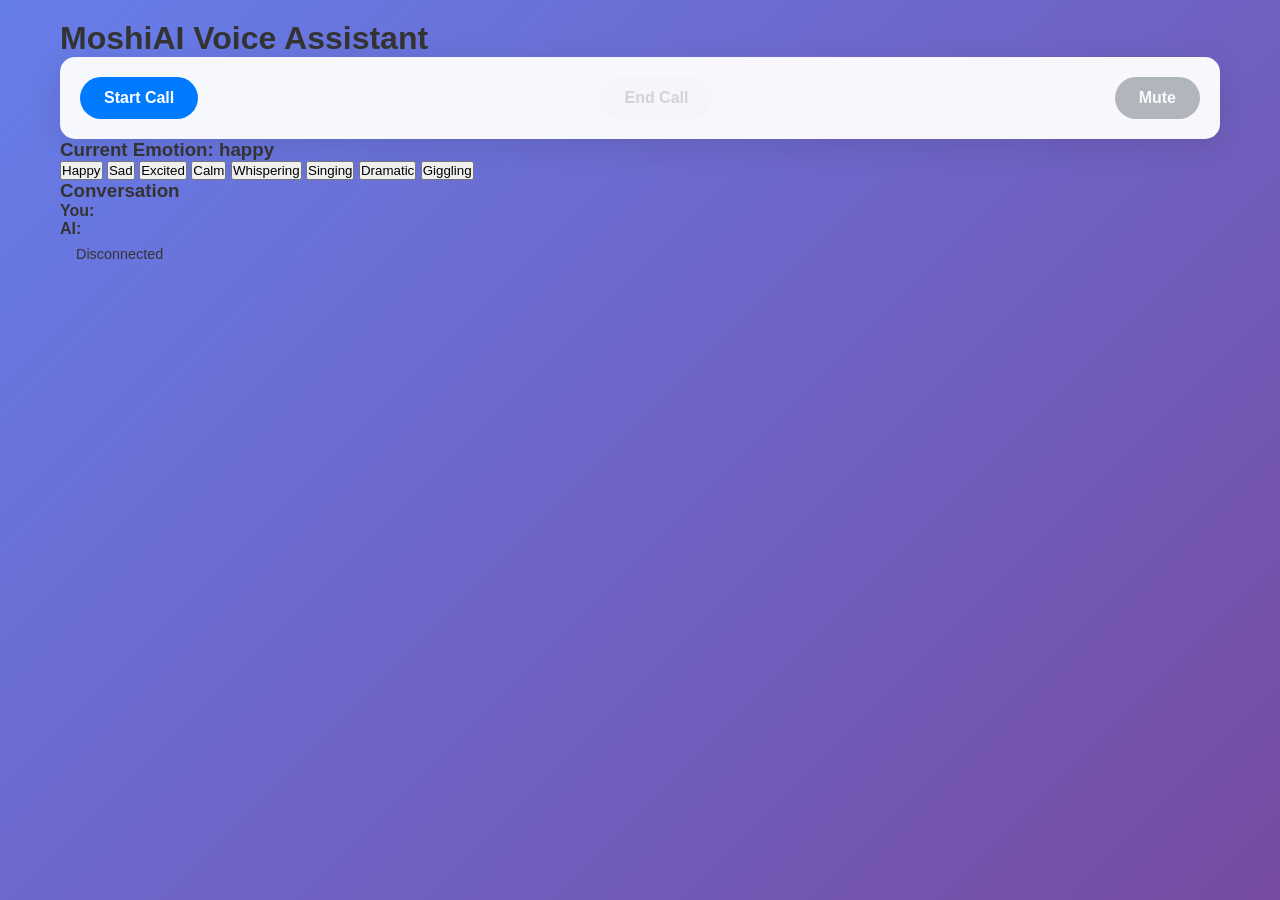
<file: static/index.html>
<!DOCTYPE html>
<html lang="en">
<head>
    <meta charset="UTF-8">
    <meta name="viewport" content="width=device-width, initial-scale=1.0">
    <title>MoshiAI Voice Assistant</title>
    <link rel="stylesheet" href="/static/style.css">
</head>
<body>
    <div class="container">
        <h1>MoshiAI Voice Assistant</h1>
        
        <div class="controls">
            <button id="startCall" class="btn btn-primary">Start Call</button>
            <button id="endCall" class="btn btn-danger" disabled>End Call</button>
            <button id="muteBtn" class="btn btn-secondary" disabled>Mute</button>
        </div>
        
        <div class="emotion-controls">
            <h3>Current Emotion: <span id="currentEmotion">happy</span></h3>
            <div class="emotion-buttons">
                <button class="emotion-btn" data-emotion="happy">Happy</button>
                <button class="emotion-btn" data-emotion="sad">Sad</button>
                <button class="emotion-btn" data-emotion="excited">Excited</button>
                <button class="emotion-btn" data-emotion="calm">Calm</button>
                <button class="emotion-btn" data-emotion="whispering">Whispering</button>
                <button class="emotion-btn" data-emotion="singing">Singing</button>
                <button class="emotion-btn" data-emotion="dramatic">Dramatic</button>
                <button class="emotion-btn" data-emotion="giggling">Giggling</button>
            </div>
        </div>
        
        <div class="transcription">
            <h3>Conversation</h3>
            <div class="transcript-container">
                <div id="userTranscript" class="transcript user">
                    <strong>You:</strong> <span class="text"></span>
                </div>
                <div id="aiTranscript" class="transcript ai">
                    <strong>AI:</strong> <span class="text"></span>
                </div>
            </div>
        </div>
        
        <div class="status">
            <div id="connectionStatus" class="status-indicator">Disconnected</div>
        </div>
    </div>
    
    <script src="/static/script.js"></script>
</body>
</html>
</file>
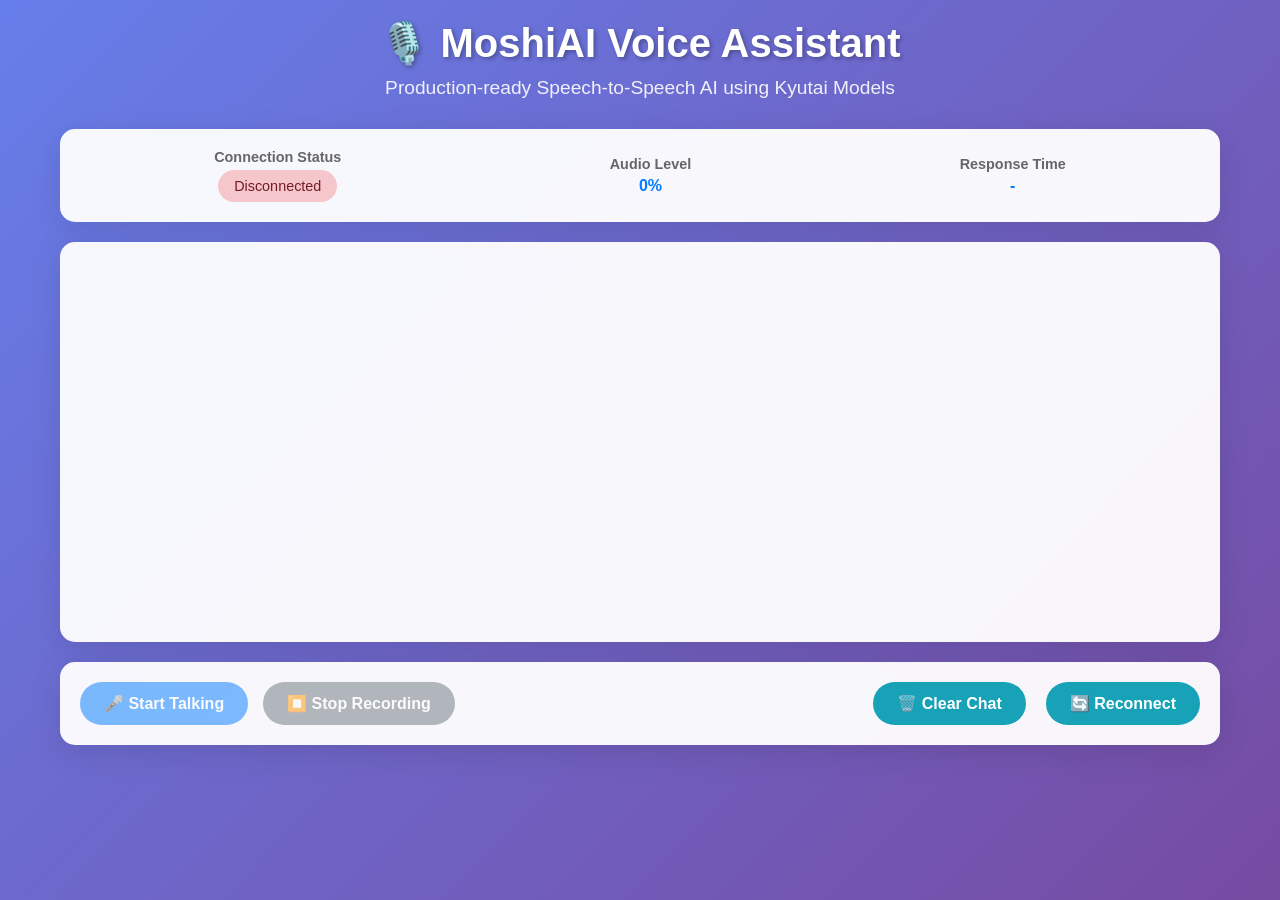
<file: templates/index.html>
<!DOCTYPE html>
<html lang="en">
<head>
    <meta charset="UTF-8">
    <meta name="viewport" content="width=device-width, initial-scale=1.0">
    <title>MoshiAI Voice Assistant</title>
    <link rel="stylesheet" href="/static/style.css">
</head>
<body>
    <div class="container">
        <header>
            <h1>🎙️ MoshiAI Voice Assistant</h1>
            <p>Production-ready Speech-to-Speech AI using Kyutai Models</p>
        </header>

        <div class="status-panel">
            <div class="status-item">
                <div class="status-label">Connection Status</div>
                <div id="status" class="status">Initializing...</div>
            </div>
            <div class="status-item">
                <div class="status-label">Audio Level</div>
                <div id="audio-level" class="metric-value">0%</div>
            </div>
            <div class="status-item">
                <div class="status-label">Response Time</div>
                <div id="response-time" class="metric-value">-</div>
            </div>
        </div>

        <div class="chat-container">
            <div id="conversation"></div>
        </div>

        <div class="controls">
            <div class="voice-controls">
                <button id="start-btn" class="btn btn-primary" disabled>
                    🎤 Start Talking
                </button>
                <button id="stop-btn" class="btn btn-secondary" disabled>
                    ⏹️ Stop Recording
                </button>
            </div>
            <div class="metrics">
                <button id="clear-btn" class="btn btn-info">
                    🗑️ Clear Chat
                </button>
            </div>
        </div>
    </div>

    <script src="/static/script.js"></script>
</body>
</html>
</file>
<file: static/style.css>
* {
    margin: 0;
    padding: 0;
    box-sizing: border-box;
}

body {
    font-family: -apple-system, BlinkMacSystemFont, 'Segoe UI', Roboto, sans-serif;
    background: linear-gradient(135deg, #667eea 0%, #764ba2 100%);
    color: #333;
    min-height: 100vh;
}

.container {
    max-width: 1200px;
    margin: 0 auto;
    padding: 20px;
}

header {
    text-align: center;
    margin-bottom: 30px;
    color: white;
}

header h1 {
    font-size: 2.5rem;
    margin-bottom: 10px;
    text-shadow: 2px 2px 4px rgba(0,0,0,0.3);
}

header p {
    font-size: 1.2rem;
    opacity: 0.9;
}

.status-panel {
    background: rgba(255,255,255,0.95);
    border-radius: 15px;
    padding: 20px;
    margin-bottom: 20px;
    display: flex;
    justify-content: space-around;
    align-items: center;
    box-shadow: 0 8px 32px rgba(0,0,0,0.1);
}

.status-item {
    display: flex;
    flex-direction: column;
    align-items: center;
    gap: 5px;
}

.status-label {
    font-weight: 600;
    color: #666;
    font-size: 0.9rem;
}

.status {
    padding: 8px 16px;
    border-radius: 20px;
    font-weight: 500;
    font-size: 0.9rem;
}

.status.connected {
    background: #d4edda;
    color: #155724;
}

.status.connecting {
    background: #fff3cd;
    color: #856404;
}

.status.recording {
    background: #f8d7da;
    color: #721c24;
    animation: pulse 1s infinite;
}

.status.error {
    background: #f5c6cb;
    color: #721c24;
}

@keyframes pulse {
    0%, 100% { opacity: 1; }
    50% { opacity: 0.7; }
}

.chat-container {
    background: rgba(255,255,255,0.95);
    border-radius: 15px;
    padding: 20px;
    margin-bottom: 20px;
    height: 400px;
    overflow-y: auto;
    box-shadow: 0 8px 32px rgba(0,0,0,0.1);
}

.message {
    margin-bottom: 15px;
    max-width: 70%;
    padding: 12px 16px;
    border-radius: 18px;
    animation: slideIn 0.3s ease;
}

.message.user {
    background: #007bff;
    color: white;
    margin-left: auto;
    border-bottom-right-radius: 4px;
}

.message.assistant {
    background: #f8f9fa;
    color: #333;
    border-left: 4px solid #007bff;
    border-bottom-left-radius: 4px;
}

.message.system {
    background: #e9ecef;
    color: #495057;
    margin: 0 auto;
    text-align: center;
    font-style: italic;
}

.message-content {
    line-height: 1.5;
}

.message-timing {
    font-size: 0.8rem;
    opacity: 0.7;
    margin-top: 5px;
}

.controls {
    background: rgba(255,255,255,0.95);
    border-radius: 15px;
    padding: 20px;
    display: flex;
    justify-content: space-between;
    align-items: center;
    gap: 20px;
    box-shadow: 0 8px 32px rgba(0,0,0,0.1);
}

.voice-controls {
    display: flex;
    gap: 15px;
}

.btn {
    padding: 12px 24px;
    border: none;
    border-radius: 25px;
    font-size: 1rem;
    font-weight: 600;
    cursor: pointer;
    transition: all 0.3s ease;
    display: flex;
    align-items: center;
    gap: 8px;
}

.btn:disabled {
    opacity: 0.5;
    cursor: not-allowed;
}

.btn-primary {
    background: #007bff;
    color: white;
}

.btn-primary:hover:not(:disabled) {
    background: #0056b3;
    transform: translateY(-2px);
}

.btn-secondary {
    background: #6c757d;
    color: white;
}

.btn-secondary:hover:not(:disabled) {
    background: #545b62;
    transform: translateY(-2px);
}

.btn-info {
    background: #17a2b8;
    color: white;
}

.btn-info:hover:not(:disabled) {
    background: #117a8b;
    transform: translateY(-2px);
}

.metrics {
    display: flex;
    gap: 20px;
    align-items: center;
    font-size: 0.9rem;
    color: #666;
}

.metric {
    display: flex;
    flex-direction: column;
    align-items: center;
    gap: 5px;
}

.metric-value {
    font-weight: 600;
    color: #007bff;
}

@keyframes slideIn {
    from {
        opacity: 0;
        transform: translateY(20px);
    }
    to {
        opacity: 1;
        transform: translateY(0);
    }
}

@media (max-width: 768px) {
    .container {
        padding: 10px;
    }
    
    .controls {
        flex-direction: column;
        gap: 15px;
    }
    
    .metrics {
        justify-content: center;
    }
    
    .status-panel {
        flex-direction: column;
        gap: 15px;
    }
    
    .message {
        max-width: 90%;
    }
}
</file>
